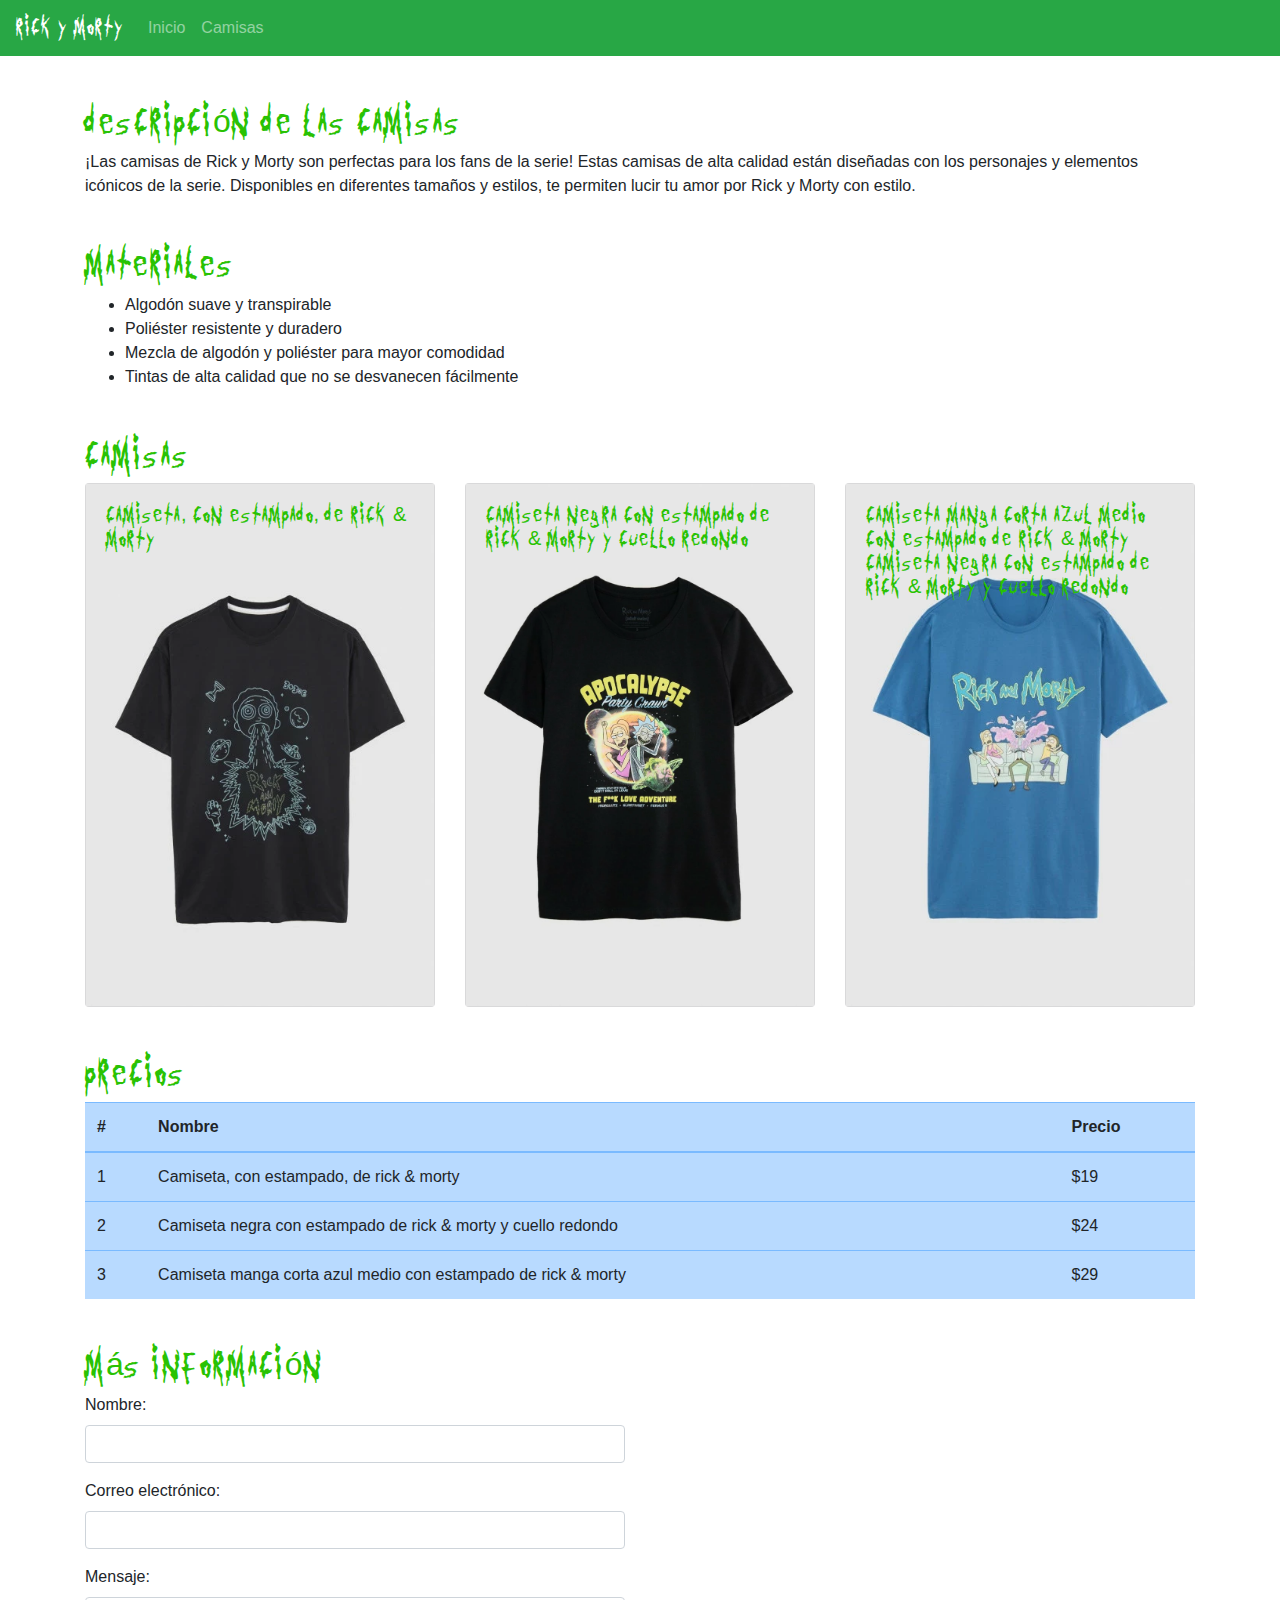
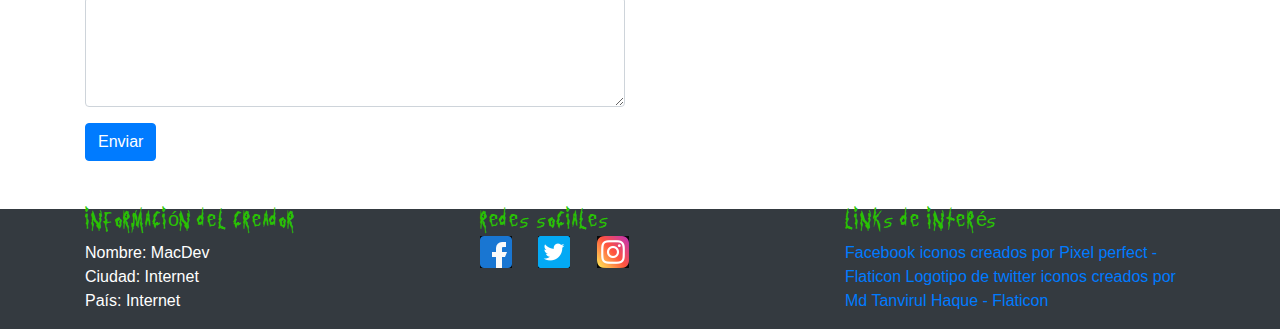
<file: page2.html>
<!DOCTYPE html>
<html lang="en">
  <head>
    <meta charset="UTF-8" />
    <meta name="viewport" content="width=device-width, initial-scale=1.0" />
    <title>Camisas de Rick y Morty</title>
    <!-- Bootstrap CSS -->
    <link
      rel="stylesheet"
      href="https://stackpath.bootstrapcdn.com/bootstrap/4.5.2/css/bootstrap.min.css"
    />
    <!-- Custom CSS -->
    <link rel="stylesheet" href="style.css" />
  </head>
  <body>
    <!-- Barra de navegación -->
    <nav class="navbar navbar-expand-lg navbar-dark bg-success">
      <a class="navbar-brand" href="#">Rick y Morty</a>
      <button
        class="navbar-toggler"
        type="button"
        data-toggle="collapse"
        data-target="#navbarNav"
        aria-controls="navbarNav"
        aria-expanded="false"
        aria-label="Toggle navigation"
      >
        <span class="navbar-toggler-icon"></span>
      </button>
      <div class="collapse navbar-collapse" id="navbarNav">
        <ul class="navbar-nav">
          <li class="nav-item">
            <a class="nav-link" href="index.html">Inicio</a>
          </li>
          <li class="nav-item">
            <a class="nav-link" href="page2.html">Camisas</a>
          </li>
        </ul>
      </div>
    </nav>

    <!-- Secciones de Descripción de las Camisas -->
    <section class="container mt-5">
      <h2>Descripción de las Camisas</h2>
      <p>
        ¡Las camisas de Rick y Morty son perfectas para los fans de la serie!
        Estas camisas de alta calidad están diseñadas con los personajes y
        elementos icónicos de la serie. Disponibles en diferentes tamaños y
        estilos, te permiten lucir tu amor por Rick y Morty con estilo.
      </p>
    </section>
    <!-- Secciones Materiales-->
    <section class="container mt-5">
      <h2>Materiales</h2>
      <ul>
        <li>Algodón suave y transpirable</li>
        <li>Poliéster resistente y duradero</li>
        <li>Mezcla de algodón y poliéster para mayor comodidad</li>
        <li>Tintas de alta calidad que no se desvanecen fácilmente</li>
      </ul>
    </section>

    <section class="container mt-5">
      <h2>Camisas</h2>
      <div class="row">
        <div class="col-md-4">
          <div class="card bg-light text-white">
            <img
              src="img/camisas/camisa1.webp"
              class="img-fluid"
              alt="Camisa 2"
            />
            <div class="card-img-overlay">
              <h5 class="card-title">
                Camiseta, con estampado, de rick & morty
              </h5>
              <!-- <p class="card-text">
                Camiseta, para hombre, manga corta, con estampado en frente y
                espalda, de Rick & Morty.
              </p>
              <p class="card-text">Last updated 3 mins ago</p> -->
            </div>
          </div>
        </div>
        <div class="col-md-4">
          <div class="card bg-light text-white">
            <img
              src="img/camisas/camisa2.webp"
              class="img-fluid"
              alt="Camisa 2"
            />
            <div class="card-img-overlay">
              <h5 class="card-title">
               Camiseta negra con estampado de rick & morty y cuello redondo
              </h5>
              <!-- <p class="card-text">
                Camiseta para hombre manga corta azul medio cuenta con una
                composición en algodón y poliéster, un diseño de Rick & Morty
                estampado en frente, cuello redondo y una silueta ajustada al
                torso. Esta prenda tiene un estilo divertido con el que marcarás
                la diferencia en una salida casual con tus amigos. ¡Con una
                bermuda y unos tenis urbanos te verás fantástico
              </p>
              <p class="card-text">Last updated 3 mins ago</p> -->
            </div>
          </div>
        </div>
        <div class="col-md-4">
          <div class="card bg-light text-white">
            <img
              src="img/camisas/camisa3.webp"
              class="img-fluid"
              alt="Camisa 2"
            />
            <div class="card-img-overlay">
              <h5 class="card-title">
                 Camiseta manga corta azul medio con estampado de rick & morty
                Camiseta negra con estampado de rick & morty y cuello redondo
              </h5>
              <!-- <p class="card-text">
                Camiseta cuello redondo negra para mujer cuenta con un diseño de
                Rick & Morty estampado en frente, una horma ajustada al cuerpo y
                mangas cortas. Esta prenda será ideal para cualquier ocasión
                casual, desde una salida con tus amigos hasta tus planes
                descomplicados de fin de semana.
              </p> -->
              <!-- <p class="card-text">Last updated 3 mins ago</p> -->
            </div>
          </div>
        </div>
      </div>
    </section>

    <section class="container mt-5">
      <h2>Precios</h2>
      <table class="table table-hover  table-primary">
        <thead>
          <tr>
            <th>#</th>
            <th>Nombre</th>
            <th>Precio</th>
          </tr>
        </thead>
        <tbody>
          <tr>
            <td>1</td>
            <td>Camiseta, con estampado, de rick & morty</td>
            <td>$19</td>
          </tr>
          <tr>
            <td>2</td>
            <td>Camiseta negra con estampado de rick & morty y cuello redondo</td>
            <td>$24</td>
          </tr>
          <tr>
            <td>3</td>
            <td>Camiseta manga corta azul medio con estampado de rick & morty</td>
            <td>$29</td>
          </tr>
        </tbody>
      </table>
    </section>
<section class="container mt-5">
  <h2>Más Información</h2>
  <div class="row">
    <div class="col-md-6">
      <form action="enviar_correo.php" method="POST">
        <div class="form-group">
          <label for="nombre">Nombre:</label>
          <input type="text" class="form-control" id="nombre" name="nombre" required>
        </div>
        <div class="form-group">
          <label for="correo">Correo electrónico:</label>
          <input type="email" class="form-control" id="correo" name="correo" required>
        </div>
        <div class="form-group">
          <label for="mensaje">Mensaje:</label>
          <textarea class="form-control" id="mensaje" name="mensaje" rows="4" required></textarea>
        </div>
        <button type="submit" class="btn btn-primary">Enviar</button>
      </form>
    </div>
  </div>
</section>
    <!-- Footer -->
    <footer class="bg-dark text-white mt-5">
      <div class="container">
        <div class="row">
          <div class="col-md-4">
            <h5>Información del creador</h5>
            <p>
              Nombre: MacDev<br />
              Ciudad: Internet<br />
              País: Internet
            </p>
          </div>
          <div class="col-md-4">
            <div class="container">
              <h5>Redes sociales</h5>
              <div class="row">
                <div class="col-2">
                  <a href="#"
                    ><img class="redes_sociales" src="img/facebook.png" alt=""
                  /></a>
                </div>
                <div class="col-2">
                  <a href="#"
                    ><img class="redes_sociales" src="img/twitter.png" alt=""
                  /></a>
                </div>
                <div class="col-2">
                  <a href="#"
                    ><img class="redes_sociales" src="img/instagram.png" alt=""
                  /></a>
                </div>
              </div>
            </div>
          </div>
          <div class="col-md-4">
            <h5>Links de Interés</h5>
            <a
              href="https://www.flaticon.es/iconos-gratis/facebook"
              title="facebook iconos"
              >Facebook iconos creados por Pixel perfect - Flaticon</a
            >
            <a
              href="https://www.flaticon.es/iconos-gratis/logotipo-de-twitter"
              title="logotipo de twitter iconos"
              >Logotipo de twitter iconos creados por Md Tanvirul Haque -
              Flaticon</a
            >
          </div>
        </div>
      </div>
    </footer>
    </footer>

    <!-- jQuery and Bootstrap JS -->
    <script src="https://code.jquery.com/jquery-3.5.1.slim.min.js"></script>
    <script src="https://cdn.jsdelivr.net/npm/bootstrap@4.5.2/dist/js/bootstrap.bundle.min.js"></script>
  </body>
</html>
</file>
<file: style.css>
@font-face {
  font-family: "rickymortyfuente";
  src: url("font/get_schwifty.ttf") format("truetype");
}

h2 {
  font-family: "rickymortyfuente", sans-serif;
  color: rgb(41, 194, 3);
}
h5 {
  font-family: "rickymortyfuente", sans-serif;
  color: rgb(41, 194, 3);
}
.navbar-brand {
  font-family: "rickymortyfuente", sans-serif;
  color: rgb(16, 163, 231);
}
.redes_sociales {
  margin-top: -5px !important;
  width: 32px;
  height: 32px;
}
img {
  filter: blur(0.5px);
  background-color: rgba(0, 0, 0, 0.842);
}
.carousel-image {
  max-width: 100%;
  height: 450px; /* Establece la altura deseada para las imágenes del carousel */
  object-fit: cover; /* Ajusta la imagen para cubrir el tamaño especificado */
}
</file>
